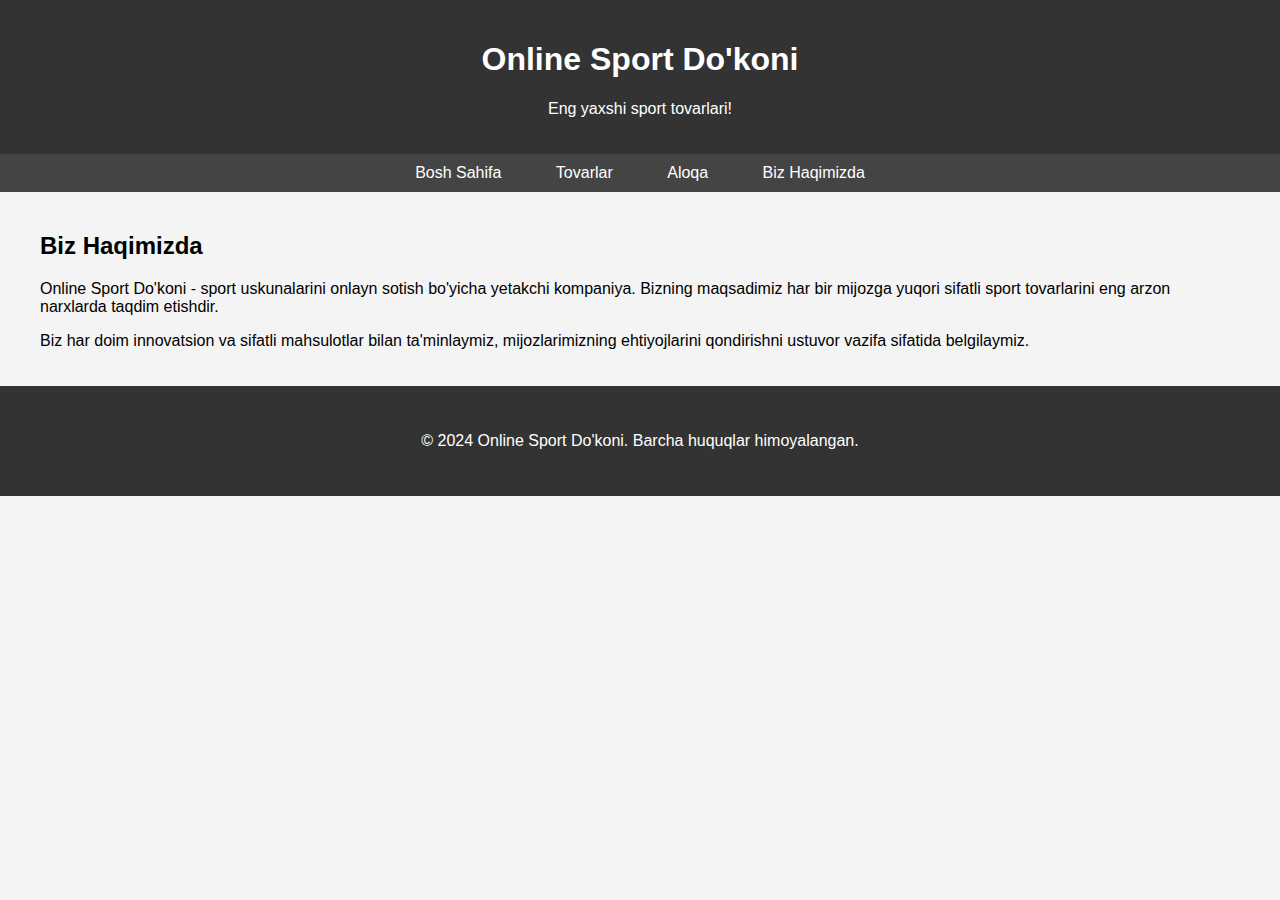
<file: about.html>
<!DOCTYPE html>
<html lang="uz">
<head>
    <meta charset="UTF-8">
    <meta name="viewport" content="width=device-width, initial-scale=1.0">
    <title>Biz Haqimizda - Online Sport Do'koni</title>
    <link rel="stylesheet" href="styles.css">
</head>
<body>

    <header>
        <h1>Online Sport Do'koni</h1>
        <p>Eng yaxshi sport tovarlari!</p>
    </header>

    <nav>
        <a href="index.html">Bosh Sahifa</a>
        <a href="products.html">Tovarlar</a>
        <a href="contact.html">Aloqa</a>
        <a href="about.html">Biz Haqimizda</a>
    </nav>

    <div class="container">
        <h2>Biz Haqimizda</h2>
        <p>Online Sport Do'koni - sport uskunalarini onlayn sotish bo'yicha yetakchi kompaniya. Bizning maqsadimiz har bir mijozga yuqori sifatli sport tovarlarini eng arzon narxlarda taqdim etishdir.</p>
        <p>Biz har doim innovatsion va sifatli mahsulotlar bilan ta'minlaymiz, mijozlarimizning ehtiyojlarini qondirishni ustuvor vazifa sifatida belgilaymiz.</p>
    </div>

    <footer>
        <p style="text-align:center; padding: 20px; background-color: #333; color: white;">
            &copy; 2024 Online Sport Do'koni. Barcha huquqlar himoyalangan.
        </p>
    </footer>

</body>
</html>
</file>
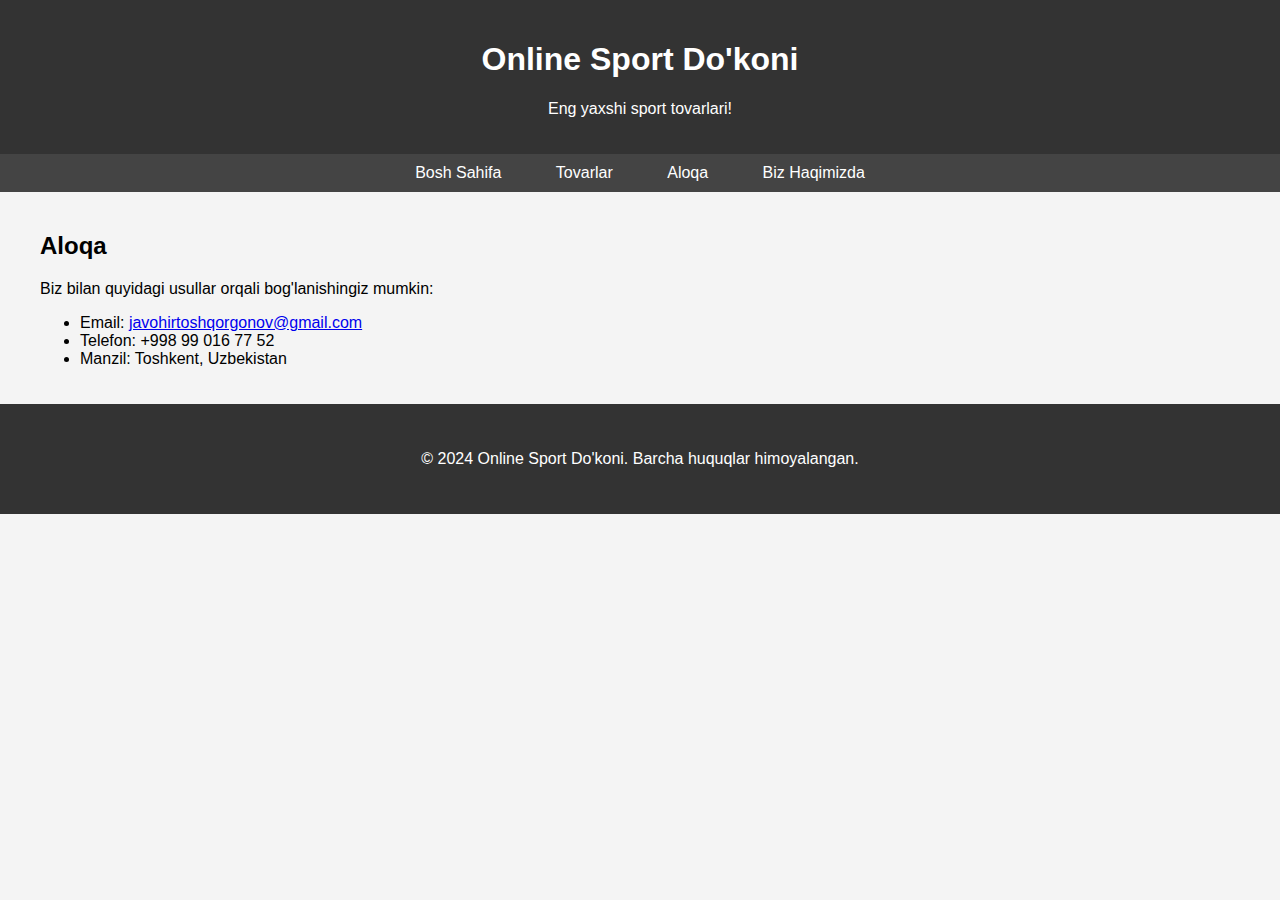
<file: contact.html>
<!DOCTYPE html>
<html lang="uz">
<head>
    <meta charset="UTF-8">
    <meta name="viewport" content="width=device-width, initial-scale=1.0">
    <title>Aloqa - Online Sport Do'koni</title>
    <link rel="stylesheet" href="styles.css">
</head>
<body>

    <header>
        <h1>Online Sport Do'koni</h1>
        <p>Eng yaxshi sport tovarlari!</p>
    </header>

    <nav>
        <a href="index.html">Bosh Sahifa</a>
        <a href="products.html">Tovarlar</a>
        <a href="contact.html">Aloqa</a>
        <a href="about.html">Biz Haqimizda</a>
    </nav>

    <div class="container">
        <h2>Aloqa</h2>
        <p>Biz bilan quyidagi usullar orqali bog'lanishingiz mumkin:</p>
        <ul>
            <li>Email: <a href="mailto:javohirtoshqorgonov@gmail.com">javohirtoshqorgonov@gmail.com</a></li>
            <li>Telefon: +998 99 016 77 52</li>
            <li>Manzil: Toshkent, Uzbekistan</li>
        </ul>
    </div>

    <footer>
        <p style="text-align:center; padding: 20px; background-color: #333; color: white;">
            &copy; 2024 Online Sport Do'koni. Barcha huquqlar himoyalangan.
        </p>
    </footer>

</body>
</html>
</file>
<file: styles.css>
/* Umumiy o'rnatish */
body {
    font-family: Arial, sans-serif;
    margin: 0;
    padding: 0;
    background-color: #f4f4f4;
}

header {
    background-color: #333;
    color: white;
    padding: 20px 0;
    text-align: center;
}

nav {
    background-color: #444;
    text-align: center;
    padding: 10px 0;
}

nav a {
    color: white;
    text-decoration: none;
    padding: 10px 15px;
    margin: 0 10px;
}

nav a:hover {
    background-color: #555;
}

.container {
    max-width: 1200px;
    margin: 0 auto;
    padding: 20px;
}

.ad-banner {
    position: relative;
    margin: 20px 0;
    text-align: center;
    background-color: #f1f1f1;
    padding: 20px;
    box-shadow: 0 4px 8px rgba(0, 0, 0, 0.1);
}

.ad-banner img {
    max-width: 100%;
    height: auto;
    margin-bottom: 10px;
}

.ad-banner p {
    font-size: 18px;
    color: #333;
    font-weight: bold;
}

.ad-banner .btn {
    background-color: #333;
    color: white;
    padding: 10px 20px;
    text-decoration: none;
    margin-top: 10px;
}

.ad-banner .btn:hover {
    background-color: #555;
}

.product {
    display: inline-block;
    width: 23%;
    margin: 10px;
    background-color: white;
    padding: 10px;
    text-align: center;
    box-shadow: 0 4px 8px rgba(0, 0, 0, 0.1);
}

.product img {
    max-width: 100%;
    height: auto;
}

.product h3 {
    font-size: 18px;
    margin: 10px 0;
}

.product .price {
    font-size: 16px;
    color: green;
    font-weight: bold;
}

.btn {
    display: inline-block;
    background-color: #333;
    color: white;
    padding: 10px 15px;
    text-decoration: none;
    margin-top: 10px;
}

.btn:hover {
    background-color: #555;
}

footer {
    background-color: #333;
    color: white;
    padding: 10px 0;
    text-align: center;
}
</file>
